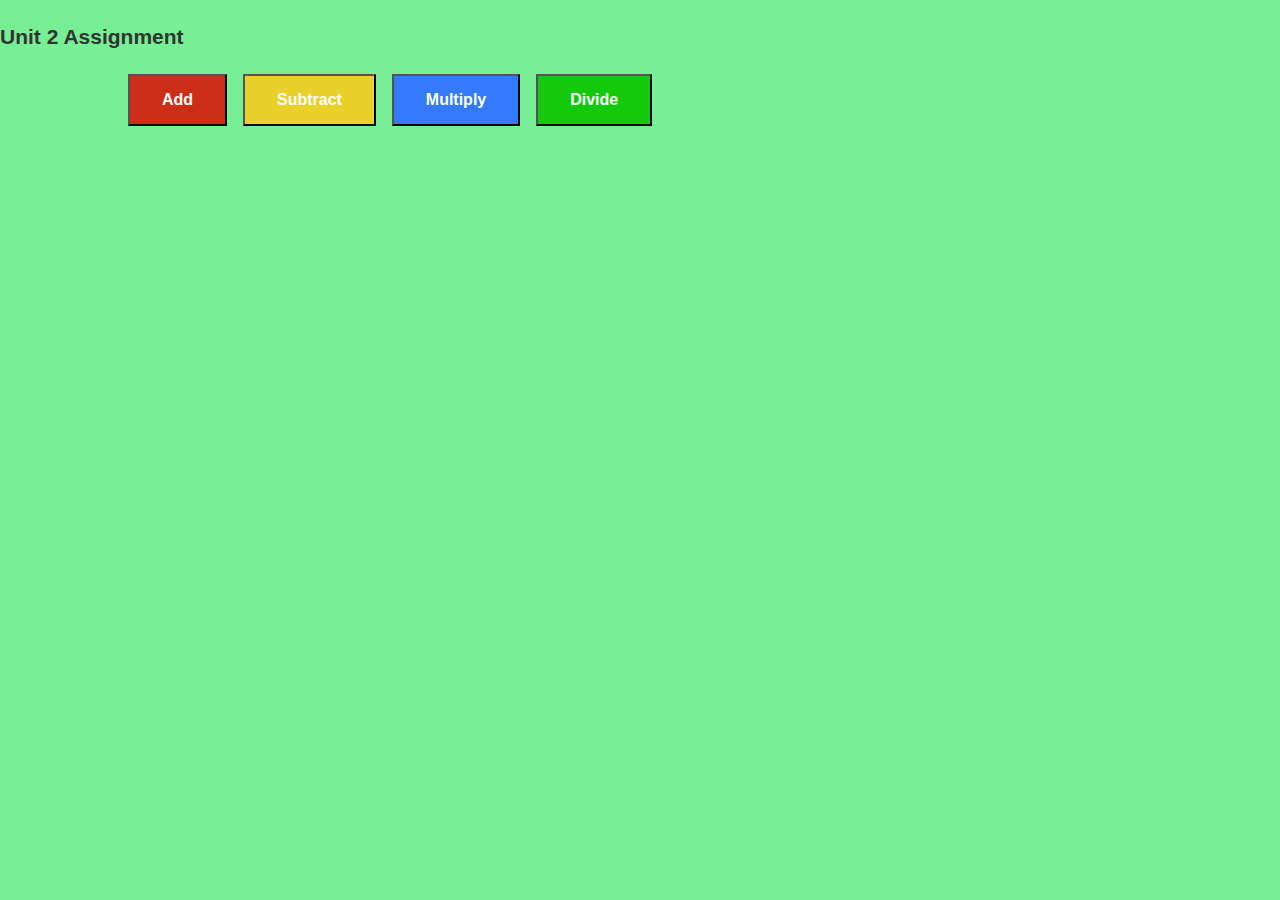
<file: proj1_final.html>
<!doctype html>
<html>
  <head>
      <meta charset="utf-8">
	  
  <meta name="description" content="CTS2852C - Group Project 1">
  <meta name="date" content="2019-09-08">
  <meta name="author" content="Juan Perez, James Cook, Brian Jeffries, Cathrine Bien-Aime, Lars Chellberg, Tianna Ferguson">
  <meta name="url" content="http://www.websiteaddrress.com">
  
      <style>*{
            padding: 0;
            margin: 0;
            box-sizing: border-box;
          }
          
          body{
            background-color: #77f095;
            color: #333;
            font-family: Arial, Helvetica, sans-serif;
            font-size: 14px;
            line-height: 1.6;
          }
          
          .container{
            margin: 0 auto;
            width: 80%;
            max-width: 1140px;
          }
          
          .title1 {
            padding: 20px 0;
          }
          
          .btn {
            padding: 15px 32px;
            text-align: center;
            text-decoration: none;
            display: inline-block;
            font-size: 16px;
			font-weight: bold;
            margin-right: 12px;
            margin-bottom: 10px;
            cursor: pointer;
          }
          
          .red {
            background: #cd2e18;
            color: #fff;
          }
          
          .yellow {
            background-color: #ead02a;
            color: #fff;
          }
          
          .blue {
            background: #337aff;
            color: #fff;
          }
          
          .green {
            background: #14c80c;
            color: #fff;
          }
          
          
		</style>
	
    <meta charset="utf-8">
    <title>Unit 2 Group Assignment</title>
	
	<script type="text/javascript">

		function numbers(operation) {
		
			var userInput1 = ''
			var userInput2 = ''
			var output = 0;
			
			userInput1 = prompt('First Number');
			while (userInput1 === '' || isNaN(userInput1)) {
				if (userInput1 === '' ) {
					userInput1 = prompt('Enter your first number.');
				}
				if (isNaN(userInput1)) {
					userInput1 = prompt('Invalid first value. Enter a valid number.');
				}
			}

			userInput2 = prompt('Second Number');
			while (userInput2 === '' || isNaN(userInput2)) {
				if (userInput2 === '' ) {
					userInput2 = prompt('Enter your second number.');
				}
				if (isNaN(userInput2)) {
					userInput2 = prompt('Invalid second value. Enter a valid number.');
				}
			}
			
			userInput1 = Number(userInput1)
			userInput2 = Number(userInput2)
			switch(operation) {
				case "add":
					output = userInput1 + userInput2;
					alert((userInput1 + " + " + userInput2 + " = " + output));
					break;
				case "subtract":
					output = userInput1 - userInput2;
					
					alert((userInput1 + " - " + userInput2 + " = " + output));
					break;			
				case "multiply":
					output = userInput1 * userInput2;
					
					alert((userInput1 + " * " + userInput2 + " = " + output));
					break;
				case "divide":
					output = userInput1 / userInput2;
					
					alert((userInput1 + " / " + userInput2 + " = " + output));
					break;
				default:
					alert(("Uh oh, something went wrong! Variable dump:\nOperator: " + operation + "\nFirst operands: " + userInput1 + "\nSecond operand: " + userInput2 + ""));
			}
		};

	</script>
  </head>
  <body>
    <h2 class="title1">Unit 2 Assignment</h2>

    <div class="container">
            <!-- Buttons -->
            <button class="btn red" onclick="numbers('add')">Add</button>
            <button class="btn yellow" onclick="numbers('subtract')">Subtract</button>
            <button class="btn blue"  onclick=" numbers('multiply')">Multiply</button>
            <button class="btn green" onclick="numbers('divide')">Divide</button>
			<!-- End Buttons -->
    </div>

  </body>
</html>
</file>
